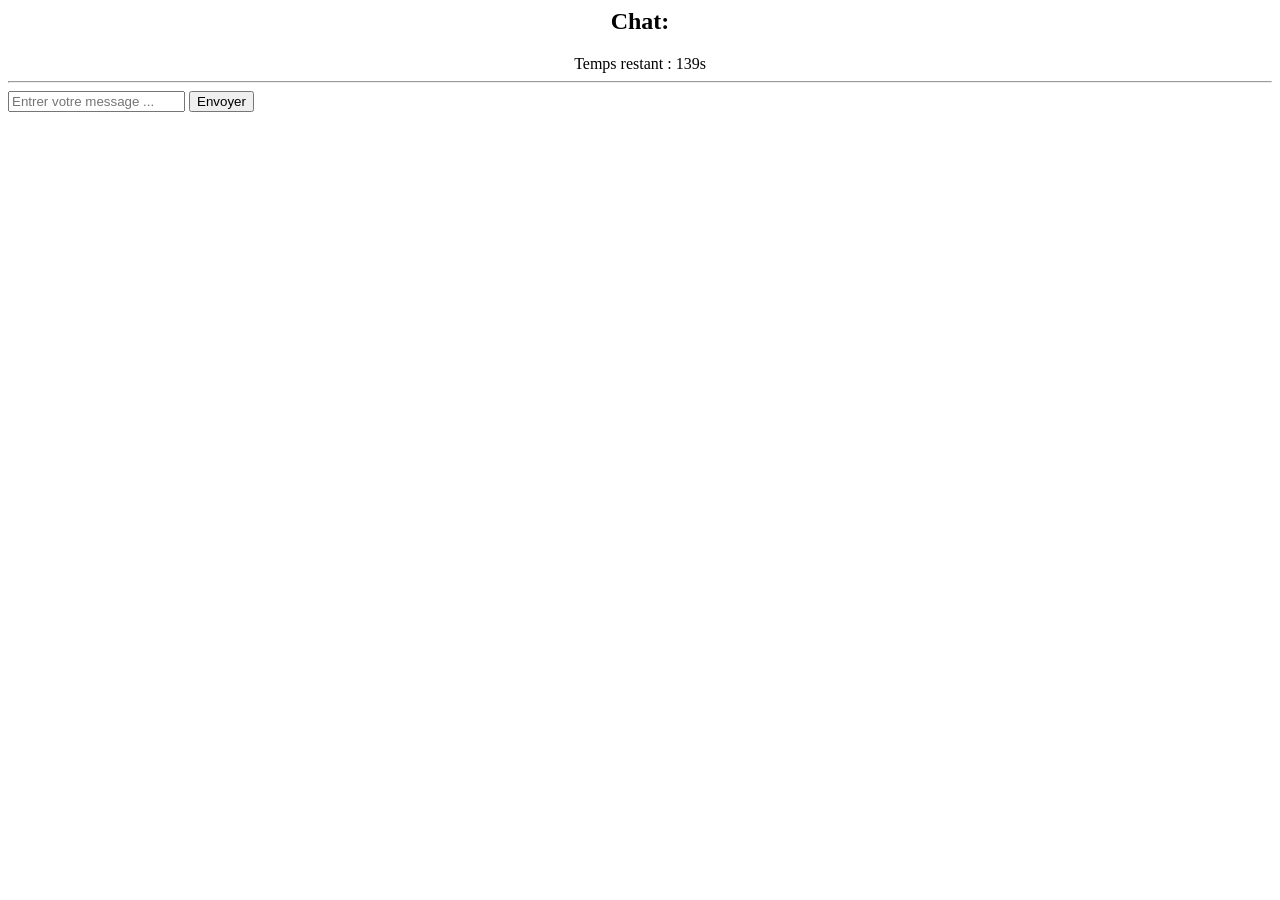
<file: src/main/resources/static/index.html>
<body>

<div id="chat">
    <h2 style="text-align: center">Chat:</h2>

    <div id="timer" style="text-align: center"> Temps restant : 30s </div>
    <hr>

    <div>

        <div id="log"></div>

        <div>
            <input id="msg" placeholder="Entrer votre message ..."/>
            <button onclick="send()">Envoyer</button>

        </div>

    </div>

</div>

<script>

    const log = document.getElementById("log");
    const  time = document.getElementById("timer");
    const msg = document.getElementById('msg');
    const chat = document.getElementById("chat");

    const wsUrl = `ws://${location.host}/chat/ws`;
    const ws = new WebSocket(wsUrl);

    let tempsRestant = 140;

    // logide du chrono
    const countdown = setInterval(() => {
        tempsRestant--;
        time.innerText = `Temps restant : ${tempsRestant}s`;
        if (tempsRestant <= 0) {
            clearInterval(countdown); // On arrête le chrono
            chat.innerText = "VOTEZ MAINTENANT !";
        }
    }, 1000);

    function addMessage(msg) {
        log.innerText += msg + '\n';
        log.scrollTop = log.scrollHeight
    }

    ws.onopen = () => { addMessage("vous avez 30 secondes pour discuter.")}


    ws.onmessage = (e) => { addMessage(e.data)}

    ws.onclose = () => { }

    ws.onerror = () => { }



    function send() {
        const message = document.getElementById("msg");
        ws.send(message.value);
        message.value = '';
    }

    msg.addEventListener("keypress", (e) => {
        if (e.key === "Enter") send();
    });

</script>

</body>
</file>
